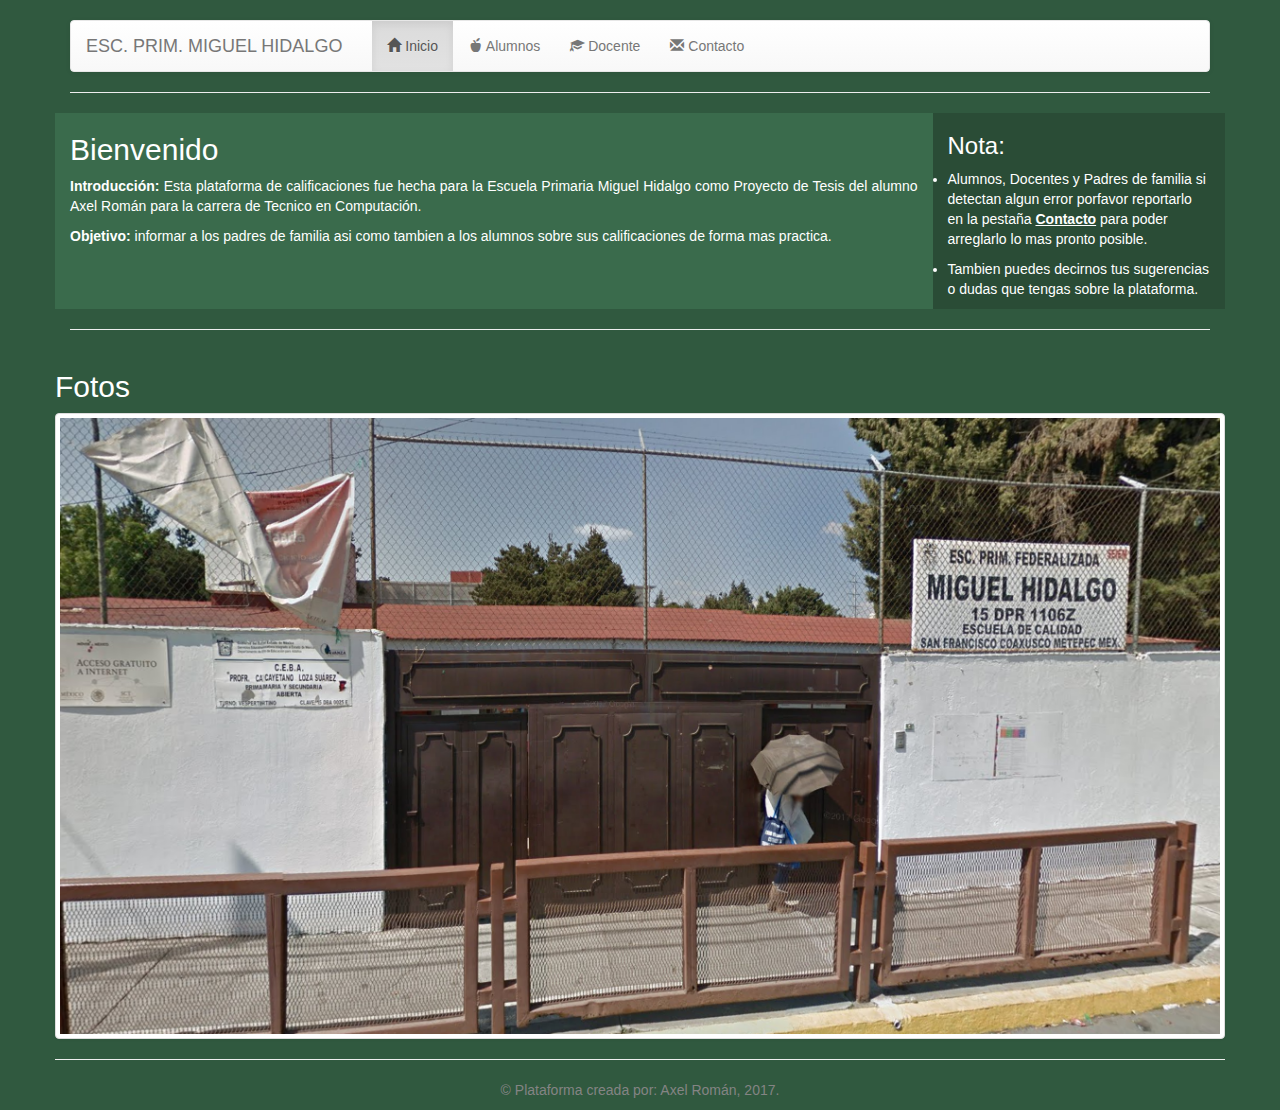
<file: Plataforma-Escolar/index.html>
<!DOCTYPE html>
<html lang="en">
<head>
	<meta charset="utf-8">
	<title>Escuela Primaria Miguel Hidalgo</title>
	<!-- Favicon -->
	<link rel="apple-touch-icon" sizes="57x57" href="img/apple-icon-57x57.png">
	<link rel="apple-touch-icon" sizes="60x60" href="img/apple-icon-60x60.png">
	<link rel="apple-touch-icon" sizes="72x72" href="img/apple-icon-72x72.png">
	<link rel="apple-touch-icon" sizes="76x76" href="img/apple-icon-76x76.png">
	<link rel="apple-touch-icon" sizes="114x114" href="img/apple-icon-114x114.png">
	<link rel="apple-touch-icon" sizes="120x120" href="img/apple-icon-120x120.png">
	<link rel="apple-touch-icon" sizes="144x144" href="img/apple-icon-144x144.png">
	<link rel="apple-touch-icon" sizes="152x152" href="img/apple-icon-152x152.png">
	<link rel="apple-touch-icon" sizes="180x180" href="img/apple-icon-180x180.png">
	<link rel="icon" type="image/png" sizes="192x192"  href="img/android-icon-192x192.png">
	<link rel="icon" type="image/png" sizes="32x32" href="img/favicon-32x32.png">
	<link rel="icon" type="image/png" sizes="96x96" href="img/favicon-96x96.png">
	<link rel="icon" type="image/png" sizes="16x16" href="img/favicon-16x16.png">
	<link rel="manifest" href="img/manifest.json">
	<meta name="msapplication-TileColor" content="#ffffff">
	<meta name="msapplication-TileImage" content="img/ms-icon-144x144.png">
	<meta name="theme-color" content="#ffffff">
	<!-- Boostrap -->
	<meta name="viewport" content="width=device-width, user-scalable=no,
	initial-scale=1.0, maximum-scale=1.0, minimum-scale=1.0">
	<link rel="stylesheet" href="css/bootstrap.min.css">
	<link rel="stylesheet" href="css/bootstrap-theme.css">
	<link rel="stylesheet" href="css/estilos.css">
</head>
<body>
		<!-- Menu de Navegacion -->
		<div class="container"><br>
			<nav class="navbar navbar-default">
				<div class="container">
					<!-- Header del Menu en dispositivos moviles -->
						<a class="navbar-brand">ESC. PRIM. MIGUEL HIDALGO</a>
					<!-- Links del Menu -->
					<div class="col-xs-12 col-sm-12 col-md-8 col-lg-9">
						<ul class="nav navbar-nav">
							<li class="active"><a href="index.html"><span class="glyphicon glyphicon-home"></span> Inicio</a></li>
							<li><a href="alumnos.html"><span class="glyphicon glyphicon-apple"></span> Alumnos</a></li>
							<li><a href="docente.html"><span class="glyphicon glyphicon-education"></span> Docente</a></li>
							<li><a href="contacto.html"><span class="glyphicon glyphicon-envelope"></span> Contacto</a></li>
						</ul>
					</div> 
				</div>
			</nav> <hr>
		</div>

		<!-- Informacion -->
		<div class="container">
			<section class="main row">
			<article class="col-md-9 col-xs-12">
				<h2>Bienvenido</h2>
				<p class="text-justify"><strong>Introducción:</strong> Esta plataforma de calificaciones fue hecha para la Escuela Primaria Miguel Hidalgo como Proyecto de
					Tesis del alumno Axel Román para la carrera de Tecnico en Computación.</p>
				<p class="text-justify"><strong>Objetivo:</strong> informar a 
					los padres de familia asi como tambien a los alumnos sobre sus calificaciones de forma mas practica.</p>
			</article>

			<aside class="col-md-3 col-xs-12">
				<h3>Nota:</h3>
				<p class="text-justify"><li>Alumnos, Docentes y Padres de familia si detectan algun error porfavor reportarlo en la pestaña 
					<strong><u>Contacto</u></strong> para poder arreglarlo lo mas pronto posible.</p>
				<p class="text-justify"><li>Tambien puedes decirnos tus sugerencias o dudas que tengas sobre la plataforma.</p>
			</aside>
			</section> <hr>
		</div>
		<!-- Imagenes -->
		<div class="container">
			<div class="row">
				<h2>Fotos</h2>	
				<img class="center-block img-thumbnail" src="img/fuera.png">
			</div>
		</div>

		<!-- Derechos de autor -->
		<div class="container">
			<div class="row"> <hr>
				<div class="col-md-12">
					<footer>
						<p class="copyright">© Plataforma creada por: Axel Román, 2017. </p>
					</footer>
				</div>
			</div>
		</div>

		<script src="https://code.jquery.com/jquery-3.2.1.min.js"></script>
 		<script src="https://maxcdn.bootstrapcdn.com/bootstrap/3.3.7/js/bootstrap.min.js" integrity="sha384-Tc5IQib027qvyjSMfHjOMaLkfuWVxZxUPnCJA7l2mCWNIpG9mGCD8wGNIcPD7Txa" crossorigin="anonymous"></script>
</body>
</html>
</file>
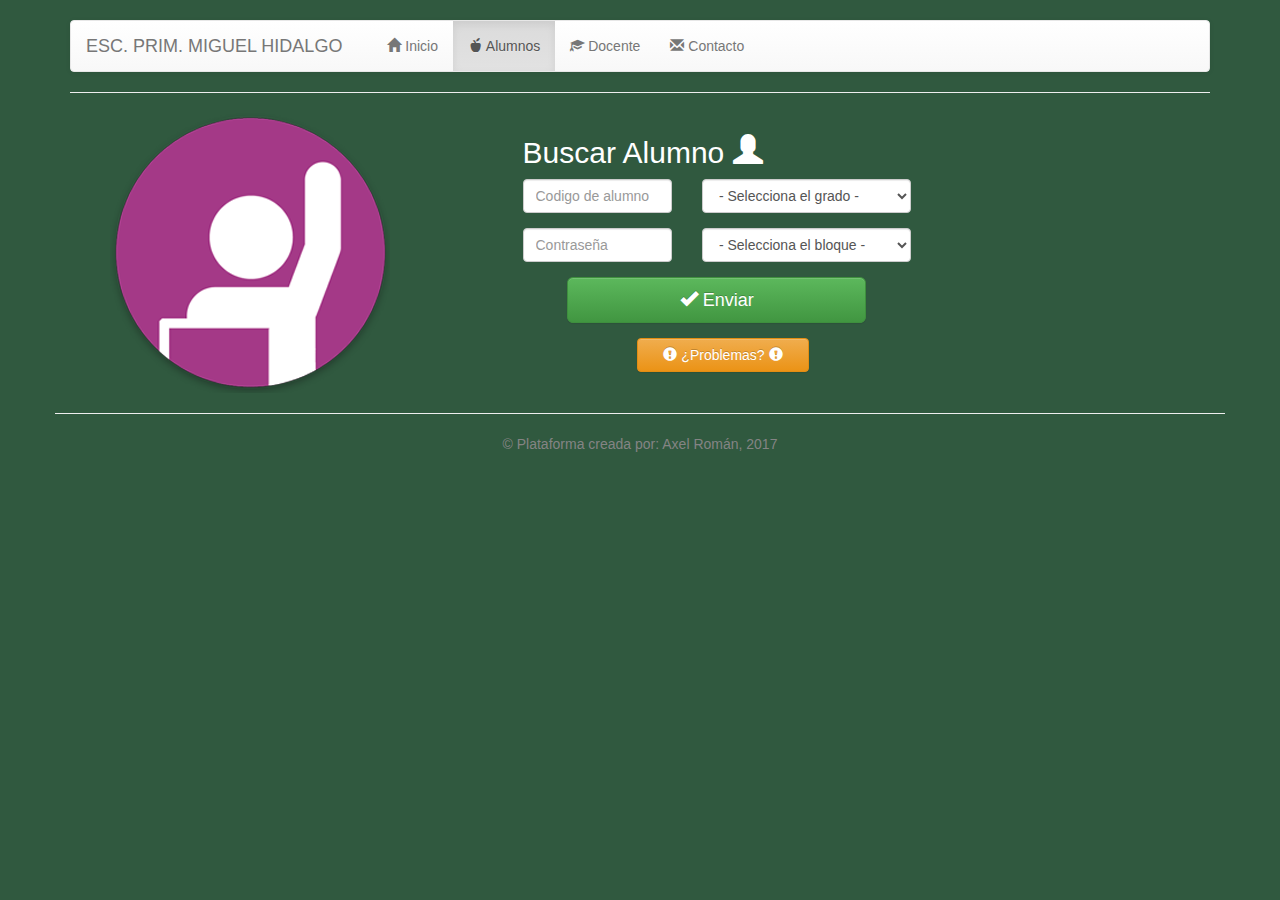
<file: Plataforma-Escolar/alumnos.html>
<!DOCTYPE html>
<html lang="en">
<head>
	<meta charset="utf-8">
	<title>Escuela Primaria Miguel Hidalgo</title>
	<!-- Favicon -->
	<link rel="apple-touch-icon" sizes="57x57" href="img/apple-icon-57x57.png">
	<link rel="apple-touch-icon" sizes="60x60" href="img/apple-icon-60x60.png">
	<link rel="apple-touch-icon" sizes="72x72" href="img/apple-icon-72x72.png">
	<link rel="apple-touch-icon" sizes="76x76" href="img/apple-icon-76x76.png">
	<link rel="apple-touch-icon" sizes="114x114" href="img/apple-icon-114x114.png">
	<link rel="apple-touch-icon" sizes="120x120" href="img/apple-icon-120x120.png">
	<link rel="apple-touch-icon" sizes="144x144" href="img/apple-icon-144x144.png">
	<link rel="apple-touch-icon" sizes="152x152" href="img/apple-icon-152x152.png">
	<link rel="apple-touch-icon" sizes="180x180" href="img/apple-icon-180x180.png">
	<link rel="icon" type="image/png" sizes="192x192"  href="img/android-icon-192x192.png">
	<link rel="icon" type="image/png" sizes="32x32" href="img/favicon-32x32.png">
	<link rel="icon" type="image/png" sizes="96x96" href="img/favicon-96x96.png">
	<link rel="icon" type="image/png" sizes="16x16" href="img/favicon-16x16.png">
	<link rel="manifest" href="img/manifest.json">
	<meta name="msapplication-TileColor" content="#ffffff">
	<meta name="msapplication-TileImage" content="img/ms-icon-144x144.png">
	<meta name="theme-color" content="#ffffff">
	<!-- Boostrap -->
	<meta name="viewport" content="width=device-width, user-scalable=no,
	initial-scale=1.0, maximum-scale=1.0, minimum-scale=1.0">
	<link rel="stylesheet" href="css/bootstrap.min.css">
	<link rel="stylesheet" href="css/bootstrap-theme.css">
	<link rel="stylesheet" href="css/estilos.css">
</head>
<body>
		<!-- Menu de Navegacion -->
		<div class="container"><br>
			<nav class="navbar navbar-default">
				<div class="container">
					<!-- Header del Menu en dispositivos moviles -->
						<a class="navbar-brand">ESC. PRIM. MIGUEL HIDALGO</a>
					<!-- Links del Menu -->
					<div class="col-xs-12 col-sm-12 col-md-8 col-lg-9">
						<ul class="nav navbar-nav">
							<li><a href="index.html"><span class="glyphicon glyphicon-home"></span> Inicio</a></li>
							<li class="active"><a href="alumnos.html"><span class="glyphicon glyphicon-apple"></span> Alumnos</a></li>
							<li><a href="docente.html"><span class="glyphicon glyphicon-education"></span> Docente</a></li>
							<li><a href="contacto.html"><span class="glyphicon glyphicon-envelope"></span> Contacto</a></li>
						</ul>
					</div>
				</div>
			</nav> <hr>
		</div>

		<!-- Formulario e Imagen -->
		<div class="container">
			<div class="row">
				<div class="col-md-4">
					<img class="center-block" src="img/alumno.png">
				</div>
				<div class="col-md-8 col-sm-offset-3 col-md-offset-0">
					<form class="form-horizontal col-md-offset-1" method="POST">
						<h2>Buscar Alumno <span class="glyphicon glyphicon-user"></span></h2>
						<div class="form-group">


							<div class="col-sm-9 col-md-3">
								<input class="form-control" type="text"  name="codigo" placeholder="Codigo de alumno" required>
							</div>
							<div class="col-sm-9 col-md-4">
								<select class="form-control" name="grado" required>
									<option selected disabled value="">- Selecciona el grado -</option>
									<option value="6A">6A</option>
									<option value="6B">6B</option>
									<option value="6C">6C</option>
								</select>
							</div>
						</div>

						<div class="form-group">

							<div class="col-sm-9 col-md-3">
								<input class="form-control" type="password"  name="pass" placeholder="Contraseña" required>
							</div>
							<div class="col-sm-9 col-md-4">
								<select class="form-control" name="bloque" required>
									<option selected disabled value="">- Selecciona el bloque -</option>
									<option value="1">Bloque 1</option>
									<option value="2">Bloque 2</option>
									<option value="3">Bloque 3</option>
									<option value="4">Bloque 4</option>
									<option value="5">Bloque 5</option>
									<option value="6">Bloque 6</option>
								</select>
							</div>

						</div>

						<div class="form-group">
							<button class="btn btn-success btn-lg col-xs-10 col-md-5 col-sm-7 col-xs-offset-1 col-sm-offset-1 col-md-offset-1" type="submit"><span class="glyphicon glyphicon-ok"></span> Enviar</button>
						</div>

							<!-- Button trigger modal -->
							<button type="button" class="btn btn-warning col-xs-10 col-md-3 col-sm-3 col-xs-offset-1 col-sm-offset-3 col-md-offset-2" data-toggle="modal" data-target="#exampleModal">
							  <span class="glyphicon glyphicon-exclamation-sign"></span> ¿Problemas? <span class="glyphicon glyphicon-exclamation-sign"></span>
							</button>

							<!-- Modal -->
							<div class="modal fade" id="exampleModal" tabindex="-1" role="dialog" aria-labelledby="exampleModalLabel" aria-hidden="true">
							  <div class="modal-dialog" role="document">
							    <div class="list modal-content">
							      <div class="modal-header">
							        <h5 class="modal-title" id="exampleModalLabel"><span class="glyphicon glyphicon-exclamation-sign"></span> ¿Problemas? <span class="glyphicon glyphicon-exclamation-sign"></span></h5>
							        <button type="button" class="close" data-dismiss="modal" aria-label="Close">
							          <span aria-hidden="true">&times;</span>
							        </button>
							      </div>
							      <div class="modal-body">
							        Recuerda que si tienes problemas o dudas, quejas sugerencias puedes comentarlas en el apartado de contacto y trataremos de arreglarlo lo mas pronto posible.
							      </div>
							      <div class="modal-footer">
							        <button type="button" class="btn btn-secondary" data-dismiss="modal">Cerrar</button>
							        <a href="contacto.html" type="button" class="btn btn-primary">Ir a Contacto</a>
							      </div>
							    </div>
							  </div>
							</div>
						</form> <br>
					</form>
				</div>
			</div>
		</div>
			
		<!-- Derechos de autor -->
		<div class="container">
			<div class="row"> <hr>
				<div class="col-md-12">
					<footer>
						<p class="copyright">© Plataforma creada por: Axel Román, 2017</p>
					</footer>
				</div>
			</div>
		</div>

		<script src="https://code.jquery.com/jquery-3.2.1.min.js"></script>
 		<script src="https://maxcdn.bootstrapcdn.com/bootstrap/3.3.7/js/bootstrap.min.js" integrity="sha384-Tc5IQib027qvyjSMfHjOMaLkfuWVxZxUPnCJA7l2mCWNIpG9mGCD8wGNIcPD7Txa" crossorigin="anonymous"></script>
</body>
</html>
</file>
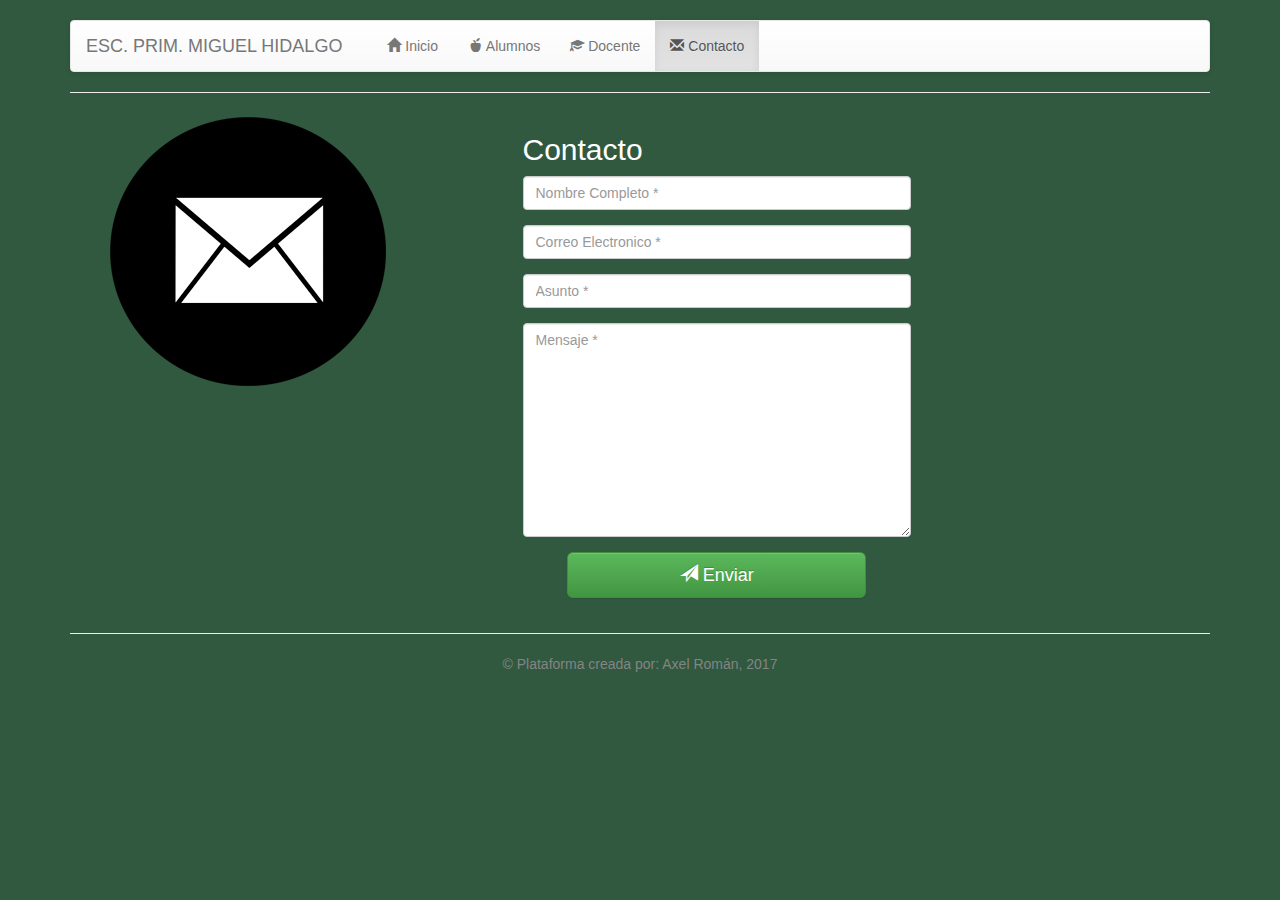
<file: Plataforma-Escolar/contacto.html>
<!DOCTYPE html>
<html lang="en">
<head>
	<meta charset="utf-8">
	<title>Escuela Primaria Miguel Hidalgo</title>
	<!-- Favicon -->
	<link rel="apple-touch-icon" sizes="57x57" href="img/apple-icon-57x57.png">
	<link rel="apple-touch-icon" sizes="60x60" href="img/apple-icon-60x60.png">
	<link rel="apple-touch-icon" sizes="72x72" href="img/apple-icon-72x72.png">
	<link rel="apple-touch-icon" sizes="76x76" href="img/apple-icon-76x76.png">
	<link rel="apple-touch-icon" sizes="114x114" href="img/apple-icon-114x114.png">
	<link rel="apple-touch-icon" sizes="120x120" href="img/apple-icon-120x120.png">
	<link rel="apple-touch-icon" sizes="144x144" href="img/apple-icon-144x144.png">
	<link rel="apple-touch-icon" sizes="152x152" href="img/apple-icon-152x152.png">
	<link rel="apple-touch-icon" sizes="180x180" href="img/apple-icon-180x180.png">
	<link rel="icon" type="image/png" sizes="192x192"  href="img/android-icon-192x192.png">
	<link rel="icon" type="image/png" sizes="32x32" href="img/favicon-32x32.png">
	<link rel="icon" type="image/png" sizes="96x96" href="img/favicon-96x96.png">
	<link rel="icon" type="image/png" sizes="16x16" href="img/favicon-16x16.png">
	<link rel="manifest" href="img/manifest.json">
	<meta name="msapplication-TileColor" content="#ffffff">
	<meta name="msapplication-TileImage" content="img/ms-icon-144x144.png">
	<meta name="theme-color" content="#ffffff">
	<!-- Boostrap -->
	<meta name="viewport" content="width=device-width, user-scalable=no,
	initial-scale=1.0, maximum-scale=1.0, minimum-scale=1.0">
	<link rel="stylesheet" href="css/bootstrap.min.css">
	<link rel="stylesheet" href="css/bootstrap-theme.css">
	<link rel="stylesheet" href="css/estilos.css">
</head>
<body>
		<!-- Menu de Navegacion -->
		<div class="container"><br>
			<nav class="navbar navbar-default">
				<div class="container">
					<!-- Header del Menu en dispositivos moviles -->
						<a class="navbar-brand">ESC. PRIM. MIGUEL HIDALGO</a>
					<!-- Links del Menu -->
					<div class="col-xs-12 col-sm-12 col-md-8 col-lg-9">
						<ul class="nav navbar-nav">
							<li><a href="index.html"><span class="glyphicon glyphicon-home"></span> Inicio</a></li>
							<li><a href="alumnos.html"><span class="glyphicon glyphicon-apple"></span> Alumnos</a></li>
							<li><a href="docente.html"><span class="glyphicon glyphicon-education"></span> Docente</a></li>
							<li class="active"><a href="contacto.html"><span class="glyphicon glyphicon-envelope"></span> Contacto</a></li>
						</ul>
					</div>
				</div>
			</nav> <hr>
		</div>

		<!-- Formulario de contacto -->
		<div class="container">
			<div class="row">
				<div class="col-md-4">
					<img class="center-block" src="img/email.png">
				</div>
				<div class="col-md-8 col-sm-offset-3 col-md-offset-0">
					<form class="form-horizontal col-md-offset-1" method="POST">
						<h2>Contacto</h2>

						<div class="form-group">
							<div class="col-sm-9 col-md-7">
								<input class="form-control" type="text" name="nombre" placeholder="Nombre Completo *" required>
							</div>
						</div>

						<div class="form-group">
							<div class="col-sm-9 col-md-7">
								<input class="form-control" type="email" name="correo" placeholder="Correo Electronico *" required> 
							</div>
						</div>

						<div class="form-group">
							<div class="col-sm-9 col-md-7">
								<input class="form-control" type="text" name="asunto" placeholder="Asunto *" required>
							</div>
						</div>

						<div class="form-group">
							<div class="col-sm-9 col-md-7">
								<textarea rows="10" id="boton" class="form-control"  placeholder="Mensaje *" name="mensaje" required></textarea>
							</div>
						</div>

						<div class="form-group">
							<button class="btn btn-success btn-lg col-xs-10 col-md-5 col-sm-7 col-xs-offset-1 col-sm-offset-1 col-md-offset-1" type="submit"><span class="glyphicon glyphicon-send"></span> Enviar</button>
						</div>
					</form>
				</div>
			</div>
		</div>

		<!-- Derechos de autor -->
		<div class="container">
			<div class="row">
				<div class="col-md-12">
					<footer> <hr>
						<p class="copyright">© Plataforma creada por: Axel Román, 2017</p>
					</footer>
				</div>
			</div>
		</div>

		<script src="https://code.jquery.com/jquery-3.2.1.min.js"></script>
 		<script src="https://maxcdn.bootstrapcdn.com/bootstrap/3.3.7/js/bootstrap.min.js" integrity="sha384-Tc5IQib027qvyjSMfHjOMaLkfuWVxZxUPnCJA7l2mCWNIpG9mGCD8wGNIcPD7Txa" crossorigin="anonymous"></script>
</body>
</html>
</file>
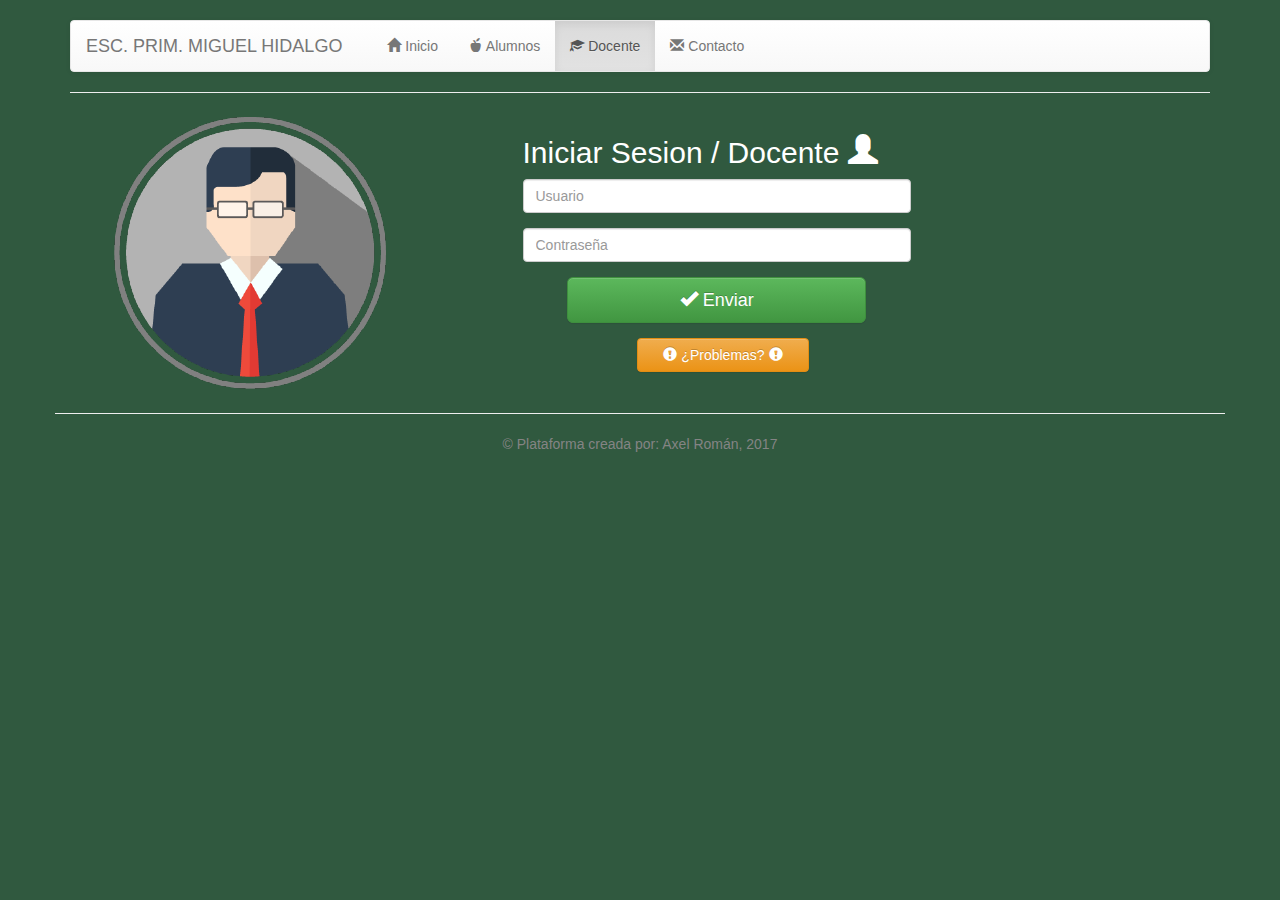
<file: Plataforma-Escolar/docente.html>
<!DOCTYPE html>
<html lang="en">
<head>
	<meta charset="utf-8">
	<title>Escuela Primaria Miguel Hidalgo</title>
	<!-- Favicon -->
	<link rel="apple-touch-icon" sizes="57x57" href="img/apple-icon-57x57.png">
	<link rel="apple-touch-icon" sizes="60x60" href="img/apple-icon-60x60.png">
	<link rel="apple-touch-icon" sizes="72x72" href="img/apple-icon-72x72.png">
	<link rel="apple-touch-icon" sizes="76x76" href="img/apple-icon-76x76.png">
	<link rel="apple-touch-icon" sizes="114x114" href="img/apple-icon-114x114.png">
	<link rel="apple-touch-icon" sizes="120x120" href="img/apple-icon-120x120.png">
	<link rel="apple-touch-icon" sizes="144x144" href="img/apple-icon-144x144.png">
	<link rel="apple-touch-icon" sizes="152x152" href="img/apple-icon-152x152.png">
	<link rel="apple-touch-icon" sizes="180x180" href="img/apple-icon-180x180.png">
	<link rel="icon" type="image/png" sizes="192x192"  href="img/android-icon-192x192.png">
	<link rel="icon" type="image/png" sizes="32x32" href="img/favicon-32x32.png">
	<link rel="icon" type="image/png" sizes="96x96" href="img/favicon-96x96.png">
	<link rel="icon" type="image/png" sizes="16x16" href="img/favicon-16x16.png">
	<link rel="manifest" href="img/manifest.json">
	<meta name="msapplication-TileColor" content="#ffffff">
	<meta name="msapplication-TileImage" content="img/ms-icon-144x144.png">
	<meta name="theme-color" content="#ffffff">
	<!-- Boostrap -->
	<meta name="viewport" content="width=device-width, user-scalable=no,
	initial-scale=1.0, maximum-scale=1.0, minimum-scale=1.0">
	<link rel="stylesheet" href="css/bootstrap.min.css">
	<link rel="stylesheet" href="css/bootstrap-theme.css">
	<link rel="stylesheet" href="css/estilos.css">
</head>
<body>
		<!-- Menu de Navegacion -->
		<div class="container"><br>
			<nav class="navbar navbar-default">
				<div class="container">
					<!-- Header del Menu en dispositivos moviles -->
						<a class="navbar-brand">ESC. PRIM. MIGUEL HIDALGO</a>
					<!-- Links del Menu -->
					<div class="col-xs-12 col-sm-12 col-md-8 col-lg-9">
						<ul class="nav navbar-nav">
							<li><a href="index.html"><span class="glyphicon glyphicon-home"></span> Inicio</a></li>
							<li><a href="alumnos.html"><span class="glyphicon glyphicon-apple"></span> Alumnos</a></li>
							<li class="active"><a href="docente.html"><span class="glyphicon glyphicon-education"></span> Docente</a></li>
							<li><a href="contacto.html"><span class="glyphicon glyphicon-envelope"></span> Contacto</a></li>
						</ul>
					</div>
				</div>
			</nav> <hr>
		</div> 

		<!-- Formulario e Imagen -->
		<div class="container">
			<div class="row">
				<div class="col-md-4">
					<img class="center-block" src="img/docentes.png">
				</div>
				<div class="col-md-8 col-sm-offset-3 col-md-offset-0">
					<form class="form-horizontal col-md-offset-1" method="POST" name="docente">
						<h2>Iniciar Sesion / Docente <span class="glyphicon glyphicon-user"></span></h2>
						<div class="form-group">

							<div class="col-sm-9 col-md-7">
								<input class="form-control" type="text" id="usuario" name="usuario" placeholder="Usuario" required>
							</div>
						</div>

						<div class="form-group">

							<div class="col-sm-9 col-md-7">
								<input class="form-control" type="password" id="contra" name="password" placeholder="Contraseña" required>
							</div>
						</div>

						<div class="form-group">
							<button class="btn btn-success btn-lg col-xs-10 col-md-5 col-sm-7 col-xs-offset-1 col-sm-offset-1 col-md-offset-1" type="submit"><span class="glyphicon glyphicon-ok"></span> Enviar</button>
						</div>

							<!-- Boton modal -->
							<button type="button" class="btn btn-warning col-xs-10 col-md-3 col-sm-3 col-xs-offset-1 col-sm-offset-3 col-md-offset-2" data-toggle="modal" data-target="#exampleModal">
							  <span class="glyphicon glyphicon-exclamation-sign"></span> ¿Problemas? <span class="glyphicon glyphicon-exclamation-sign"></span>
							</button>

							<!-- Modal -->
							<div class="modal fade" id="exampleModal" tabindex="-1" role="dialog" aria-labelledby="exampleModalLabel" aria-hidden="true">
							  <div class="modal-dialog" role="document">
							    <div class="list modal-content">
							      <div class="modal-header">
							        <h5 class="modal-title" id="exampleModalLabel"><span class="glyphicon glyphicon-exclamation-sign"></span> ¿Problemas? <span class="glyphicon glyphicon-exclamation-sign"></span></h5>
							        <button type="button" class="close" data-dismiss="modal" aria-label="Close">
							          <span aria-hidden="true">&times;</span>
							        </button>
							      </div>
							      <div class="modal-body">
							        Recuerda que si tienes problemas o dudas, quejas sugerencias puedes comentarlas en el apartado de contacto y trataremos de arreglarlo lo mas pronto posible.
							      </div>
							      <div class="modal-footer">
							        <button type="button" class="btn btn-secondary" data-dismiss="modal">Cerrar</button>
							        <a href="contacto.html" type="button" class="btn btn-primary">Ir a Contacto</a>
							      </div>
							    </div>
							  </div>
							</div>
					</form>
				</div>
			</div>
		</div>
			
		<!-- Derechos de autor -->
		<div class="container">
			<div class="row"> <hr>
				<div class="col-md-12">
					<footer>
						<p class="copyright">© Plataforma creada por: Axel Román, 2017</p>
					</footer>
				</div>
			</div>
		</div>

		<script src="https://code.jquery.com/jquery-3.2.1.min.js"></script>
 		<script src="https://maxcdn.bootstrapcdn.com/bootstrap/3.3.7/js/bootstrap.min.js" integrity="sha384-Tc5IQib027qvyjSMfHjOMaLkfuWVxZxUPnCJA7l2mCWNIpG9mGCD8wGNIcPD7Txa" crossorigin="anonymous"></script>
</body>
</html>
</file>
<file: Plataforma-Escolar/css/estilos.css>
body {
	background: #30593f;
	color:#fff;
}
/* index */
.main {
	background: #3a6b4c;
}

aside {
	background: #2a4c36;
}

/* Docentes */
.list {
	background: #fff;
	color: #000000;
}

/* Pide de pagina */
footer .copyright {
	text-align: center;
	color:#848484;

}
</file>
